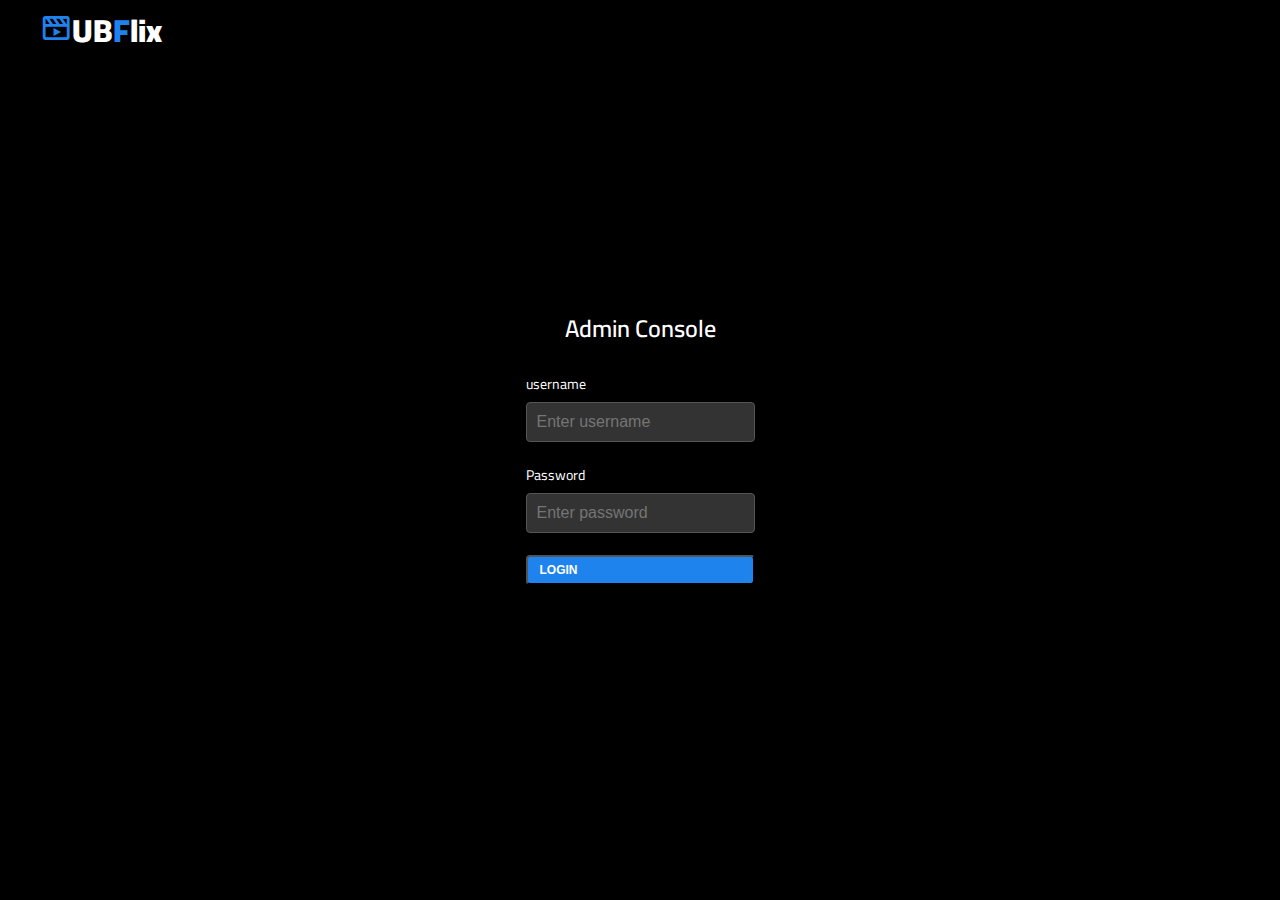
<file: web/admin/loginAdmin.html>
<!DOCTYPE html>
<html lang="en">

<head>
    <meta charset="UTF-8">
    <meta http-equiv="X-UA-Compatible" content="IE=edge">
    <meta name="viewport" content="width=device-width, initial-scale=1.0">
    <link rel="shortcut icon" type="image/x-icon" href="static/images/movie-logo.png">
    <title>UBFlix</title>
    
    <!-- GOOGLE FONTS -->
    <link rel="preconnect" href="https://fonts.gstatic.com">
    <link href="https://fonts.googleapis.com/css2?family=Cairo:wght@200;300;400;600;700;900&display=swap" rel="stylesheet">
    
    <!-- BOX ICONS -->
    <link href='https://unpkg.com/boxicons@2.0.7/css/boxicons.min.css' rel='stylesheet'>
    
    <!-- APP CSS -->
    <link rel="stylesheet" href="../static/grid.css">
    <link rel="stylesheet" href="../static/login.css">
</head>

<body>

    <!-- NAVIGATION -->
    <div class="nav-wrapper">
        <div class="container">
            <div class="nav">
                <a href="../main/index.html" class="logo">
                    <i class='bx bx-movie-play bx-tada main-color'></i>UB<span class="main-color">F</span>lix
                </a>
                <!-- MOBILE MENU TOGGLE -->
                <div class="hamburger-menu" id="hamburger-menu">
                    <div class="hamburger"></div>
                </div>
            </div>
        </div>
    </div>

    <!-- LOGIN SECTION -->
    <div class="login-section">
        <div class="container">
            <div class="login-wrapper">
                <div class="login-form">
                    <h2 class="login-title">Admin Console</h2>
                    <form id="login-form" onsubmit="loginAdmin(event)">
                        <div class="input-field">
                            <label for="username">username</label>
                            <input type="text" id="username" name="username" required placeholder="Enter username">
                        </div>
                        <div class="input-field">
                            <label for="password">Password</label>
                            <input type="password" id="password" name="password" required placeholder="Enter password">
                        </div>
                        <div >
                            <button type="submit" class="btn btn-hover">
                                <span>Login</span>
                            </button>
                        </div>
                    </form>
                </div>
            </div>
        </div>
    </div>
    <!-- END LOGIN SECTION -->
    <script src="loginAdmin.js"></script>
</body>

</html>
</file>
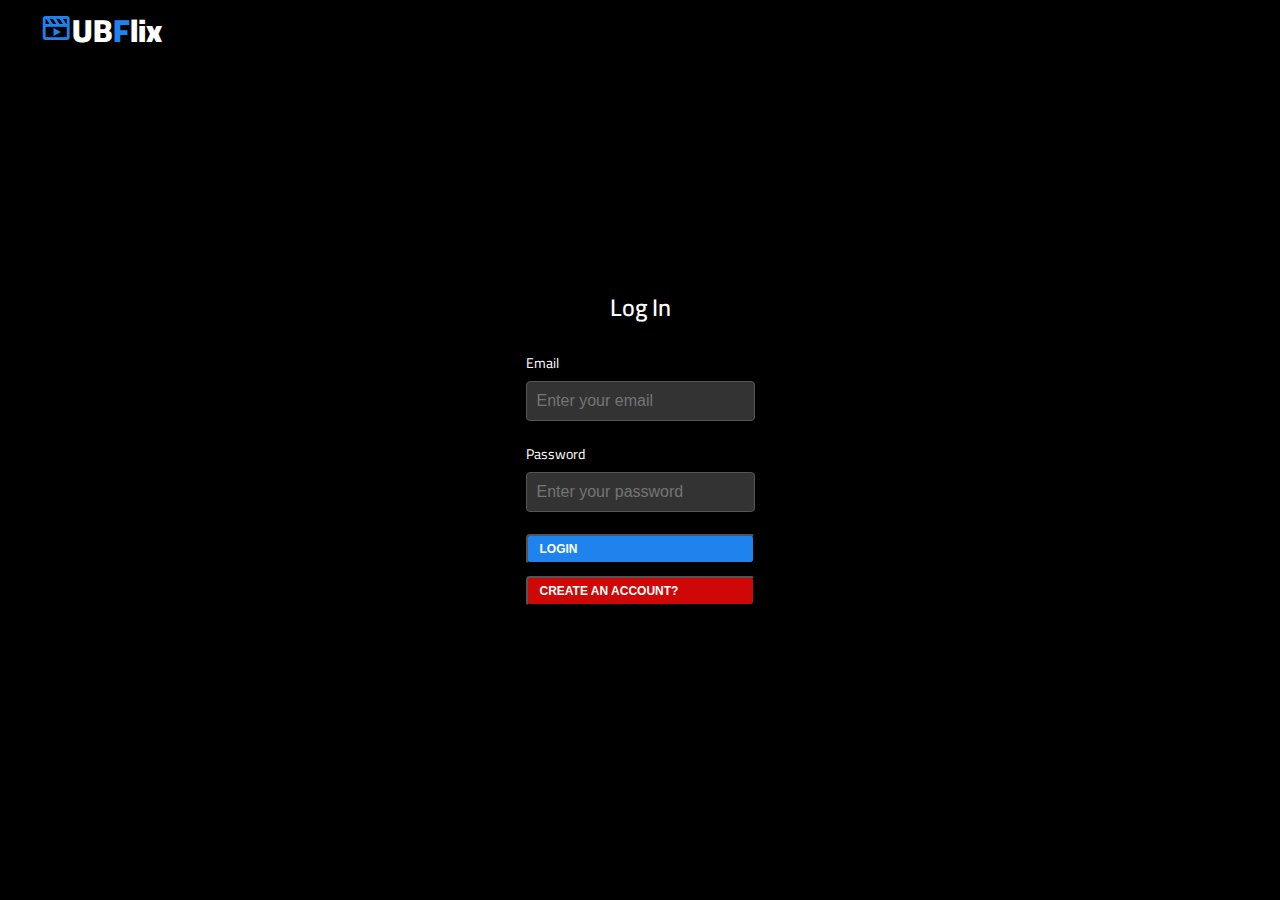
<file: web/auth/login.html>
<!DOCTYPE html>
<html lang="en">

<head>
    <meta charset="UTF-8">
    <meta http-equiv="X-UA-Compatible" content="IE=edge">
    <meta name="viewport" content="width=device-width, initial-scale=1.0">
    <link rel="shortcut icon" type="image/x-icon" href="../static/images/movie-logo.png">
    <title>UBFlix</title>
    
    <!-- GOOGLE FONTS -->
    <link rel="preconnect" href="https://fonts.gstatic.com">
    <link href="https://fonts.googleapis.com/css2?family=Cairo:wght@200;300;400;600;700;900&display=swap" rel="stylesheet">
    
    <!-- BOX ICONS -->
    <link href='https://unpkg.com/boxicons@2.0.7/css/boxicons.min.css' rel='stylesheet'>
    
    <!-- APP CSS -->
    <link rel="stylesheet" href="../static/grid.css">
    <link rel="stylesheet" href="../static/login.css">
</head>

<body>

    <!-- NAVIGATION -->
    <div class="nav-wrapper">
        <div class="container">
            <div class="nav">
                <a href="#" class="logo">
                    <i class='bx bx-movie-play bx-tada main-color'></i>UB<span class="main-color">F</span>lix
                </a>
                <!-- MOBILE MENU TOGGLE -->
                <div class="hamburger-menu" id="hamburger-menu">
                    <div class="hamburger"></div>
                </div>
            </div>
        </div>
    </div>

    <!-- LOGIN SECTION -->
    <div class="login-section">
        <div class="container">
            <div class="login-wrapper">
                <div class="login-form">
                    <h2 class="login-title">Log In</h2>
                    <form id="login-form" onsubmit="loginUser(event)">
                        <div class="input-field">
                            <label for="username">Email</label>
                            <input type="text" id="username" name="username" required placeholder="Enter your email">
                        </div>
                        <div class="input-field">
                            <label for="password">Password</label>
                            <input type="password" id="password" name="password" required placeholder="Enter your password">
                        </div>
                        <div >
                            <button type="submit" class="btn btn-hover">
                                <span>Login</span>
                            </button>
                        </div>
                    </form>
                    <div>
                        <button onclick="redirectToRegister()" class="btn btn-hover" id="register-btn">
                            <span>Create an account?</span>
                        </button>
                    </div>
                    
                </div>
            </div>
        </div>
    </div>
    <!-- END LOGIN SECTION -->
    <script src="login.js"></script>
</body>

</html>
</file>
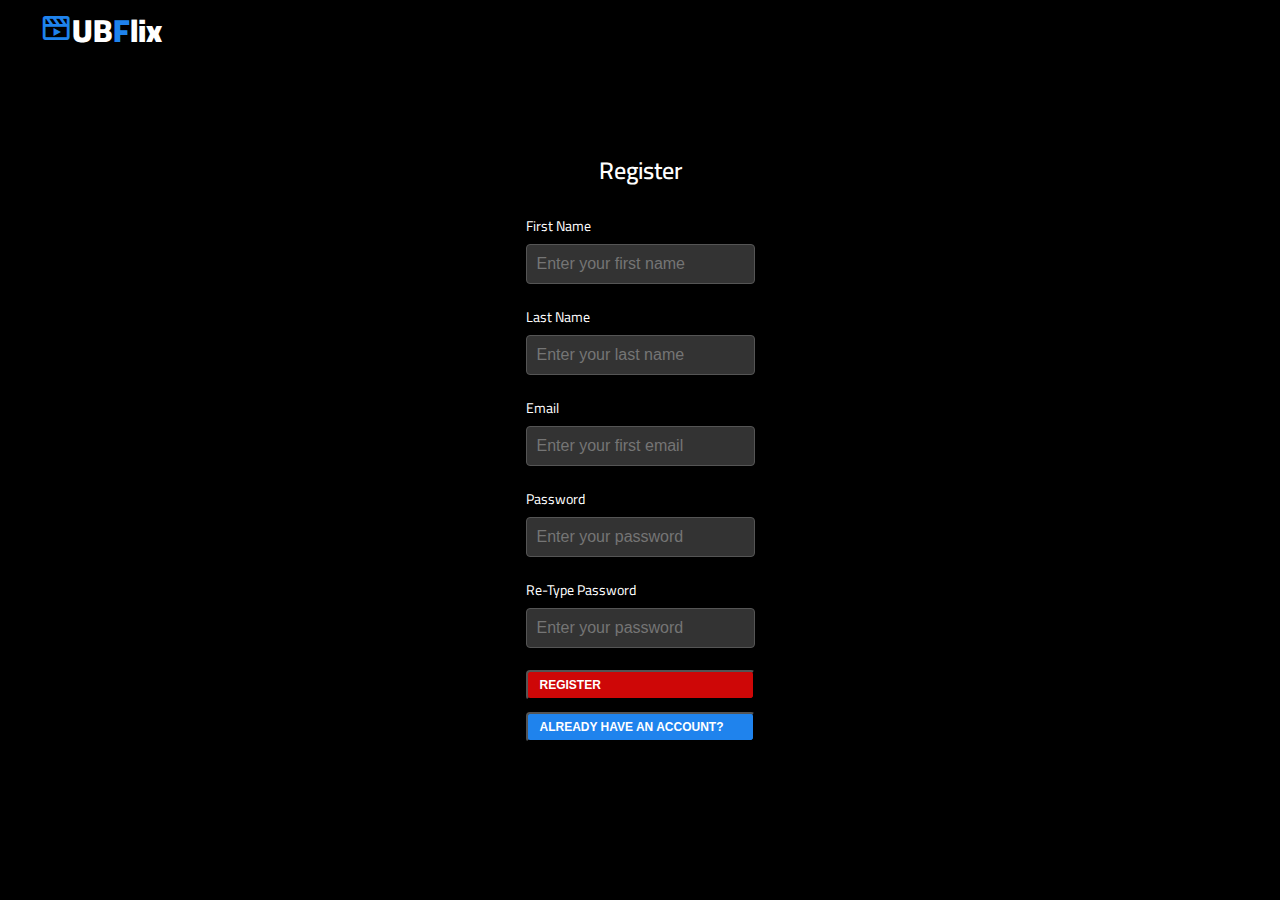
<file: web/auth/register.html>
<!DOCTYPE html>
<html lang="en">

<head>
    <meta charset="UTF-8">
    <meta http-equiv="X-UA-Compatible" content="IE=edge">
    <meta name="viewport" content="width=device-width, initial-scale=1.0">
    <link rel="shortcut icon" type="image/x-icon" href="static/images/movie-logo.png">
    <title>UBFlix</title>
    
    <!-- GOOGLE FONTS -->
    <link rel="preconnect" href="https://fonts.gstatic.com">
    <link href="https://fonts.googleapis.com/css2?family=Cairo:wght@200;300;400;600;700;900&display=swap" rel="stylesheet">
    
    <!-- BOX ICONS -->
    <link href='https://unpkg.com/boxicons@2.0.7/css/boxicons.min.css' rel='stylesheet'>
    
    <!-- APP CSS -->
    <link rel="stylesheet" href="../static/grid.css">
    <link rel="stylesheet" href="../static/login.css">
</head>

<body>

    <!-- NAVIGATION -->
    <div class="nav-wrapper">
        <div class="container">
            <div class="nav">
                <a href="#" class="logo">
                    <i class='bx bx-movie-play bx-tada main-color'></i>UB<span class="main-color">F</span>lix
                </a>
                <!-- MOBILE MENU TOGGLE -->
                <div class="hamburger-menu" id="hamburger-menu">
                    <div class="hamburger"></div>
                </div>
            </div>
        </div>
    </div>

    <!-- LOGIN SECTION -->
    <div class="login-section">
        <div class="container">
            <div class="login-wrapper">
                <div class="login-form">
                    <h2 class="login-title">Register</h2>
                    <form id="register-form">
                        <div class="input-field">
                            <label for="firstname">First Name</label>
                            <input type="text" id="firstname" name="firstname" required placeholder="Enter your first name">
                        </div>
                        <div class="input-field">
                            <label for="lastname">Last Name</label>
                            <input type="text" id="lastname" name="lastname" required placeholder="Enter your last name">
                        </div>
                        <div class="input-field">
                            <label for="Email">Email</label>
                            <input type="text" id="Email" name="Email" required placeholder="Enter your first email">
                        </div>
                        <div class="input-field">
                            <label for="password">Password</label>
                            <input type="password" id="password-1" name="password" required placeholder="Enter your password">
                        </div>
                        <div class="input-field">
                            <label for="password">Re-Type Password</label>
                            <input type="password" id="password-2" name="password" required placeholder="Enter your password">
                        </div>
                        
                        <div>
                            <button  class="btn btn-hover" id="register-btn">
                                <span>Register</span>
                            </button>
                        </div>
                    </form>
                    <div >
                        <button onclick="redirectToLogin()" type="submit" class="btn btn-hover">
                            <span>Already have an account?</span>
                        </button>
                    </div>
                </div>
            </div>
        </div>
    </div>
    <!-- END LOGIN SECTION -->
    <script src="register.js"></script>
</body>

</html>
</file>
<file: web/static/grid.css>
.row {
    display: flex;
    flex-wrap: wrap;
    margin: 0 -15px;
}

[class*="col-"] {
    padding: 0 15px;
}

.col-1 {
    width: 8.33%;
}

.col-2 {
    width: 16.66%;
}

.col-3 {
    width: 25%;
}

.col-4 {
    width: 33.33%;
}

.col-5 {
    width: 41.66%;
}

.col-6 {
    width: 50%;
}

.col-7 {
    width: 58.33%;
}

.col-8 {
    width: 66.66%;
}

.col-9 {
    width: 75%;
}

.col-10 {
    width: 83.33%;
}

.col-11 {
    width: 91.66%;
}

.col-12 {
    width: 100%;
}

/* MEDIUM SCREEN */

@media only screen and (max-width: 1280px) {
    .col-md-1 {
        width: 8.33%;
    }

    .col-md-2 {
        width: 16.66%;
    }

    .col-md-3 {
        width: 25%;
    }

    .col-md-4 {
        width: 33.33%;
    }

    .col-md-5 {
        width: 41.66%;
    }

    .col-md-6 {
        width: 50%;
    }

    .col-md-7 {
        width: 58.33%;
    }

    .col-md-8 {
        width: 66.66%;
    }

    .col-md-9 {
        width: 75%;
    }

    .col-md-10 {
        width: 83.33%;
    }

    .col-md-11 {
        width: 91.66%;
    }

    .col-md-12 {
        width: 100%;
    }
}

/* SMALL SCREEN */

@media only screen and (max-width: 850px) {
    .col-sm-1 {
        width: 8.33%;
    }

    .col-sm-2 {
        width: 16.66%;
    }

    .col-sm-3 {
        width: 25%;
    }

    .col-sm-4 {
        width: 33.33%;
    }

    .col-sm-5 {
        width: 41.66%;
    }

    .col-sm-6 {
        width: 50%;
    }

    .col-sm-7 {
        width: 58.33%;
    }

    .col-sm-8 {
        width: 66.66%;
    }

    .col-sm-9 {
        width: 75%;
    }

    .col-sm-10 {
        width: 83.33%;
    }

    .col-sm-11 {
        width: 91.66%;
    }

    .col-sm-12 {
        width: 100%;
    }
}
</file>
<file: web/static/login.css>
:root {
    --main-color: #1f83ed;
    --body-bg: #181616;
    --box-bg: #221f1f;
    --text-color: #ffffff;
    --space-top: 15px;
}

* {
    padding: 0;
    margin: 0;
    box-sizing: border-box;
}

html {
    font-size: 16px;
    overflow-x: hidden;
}

body {
    font-family: "Cairo", sans-serif;
    background-color: var(--body-bg);
    color: var(--text-color);
    padding-top: var(--nav-height);
    overflow-x: hidden;
}

a {
    text-decoration: none;
    color: unset;
}

img {
    max-width: 100%;
}

.main-color {
    color: var(--main-color);
}

.container {
    max-width: 1920px;
    padding: 0 40px;
    margin: auto;
}

.overlay {
    position: absolute;
    top: 0;
    right: 0;
    bottom: 0;
    left: 0;
    background-color: rgba(0, 0, 0, 0.5);
}

.nav-wrapper {
    position: fixed;
    top: 0;
    left: 0;
    width: 100%;
    z-index: 99;
    background-color: #000000;
    overflow-x: hidden;
}

.nav {
    display: flex;
    align-items: center;
    justify-content: space-between;
    color: var(--text-color);
    height: var(--nav-height);
}

.nav a {
    color: var(--text-color);
}

.logo {
    font-size: 2rem;
    font-weight: 900;
}

.nav-menu {
    list-style-type: none;
    display: flex;
    align-items: center;
    padding: 0 20px;
}

.nav-menu li ~ li {
    margin-left: 30px;
}

.nav-menu a {
    text-transform: uppercase;
    font-weight: 700;
}

.nav-menu a:hover {
    color: var(--main-color);
}

.nav-menu a.btn:hover,
a.logo:hover,
a.movie-item:hover {
    color: unset;
}

.btn {
    color: #ffffff;
    padding: 0.25rem 1.5rem;
    text-transform: uppercase;
    font-size: 1rem;
    font-weight: 700;
    display: inline-flex;
    position: relative;
    align-items: center;
    height: 30px;
    width: 200px;
    margin-bottom: 10px;
    background-color: var(--main-color);
}


.btn-hover:hover::before {
    width: 100%;
}

.btn i,
.btn span {
    z-index: 1;
}

.btn i {
    margin-right: 1rem;
}

.login-section {
    display: flex;
    justify-content: center;
    align-items: center;
    background-color: #000;
    height: 100vh;
    overflow-x: hidden;
}

.login-wrapper {
    background-color: rgba(0, 0, 0, 0.7);
    padding: 30px;
    border-radius: 8px;
    box-shadow: 0 4px 8px rgba(0, 0, 0, 0.5);
    max-width: 400px;
    width: 100%;
}

.login-title {
    color: white;
    font-family: 'Cairo', sans-serif;
    font-weight: 600;
    text-align: center;
    margin-bottom: 20px;
}

.input-field {
    margin-bottom: 20px;
}

.input-field label {
    color: white;
    font-size: 14px;
    display: block;
    margin-bottom: 5px;
}

.input-field input {
    width: 100%;
    padding: 10px;
    font-size: 16px;
    border: 1px solid #555;
    border-radius: 4px;
    background-color: #333;
    color: white;
}

.input-field input:focus {
    outline: none;
    border-color: #e50914;
}

.btn-hover {
    width: 100%;
    padding: 12px;
    color: white;
    font-size: 12px;
    text-align: center;
    border-radius: 4px;
    text-decoration: none;
    font-weight: 600;
}

.form-footer {
    text-align: center;
    color: white;
}

.form-footer a {
    color: #e50914;
    text-decoration: none;
}

.form-footer a:hover {
    text-decoration: underline;
}

#register-btn{
    background-color: #ce0707;
}
</file>
